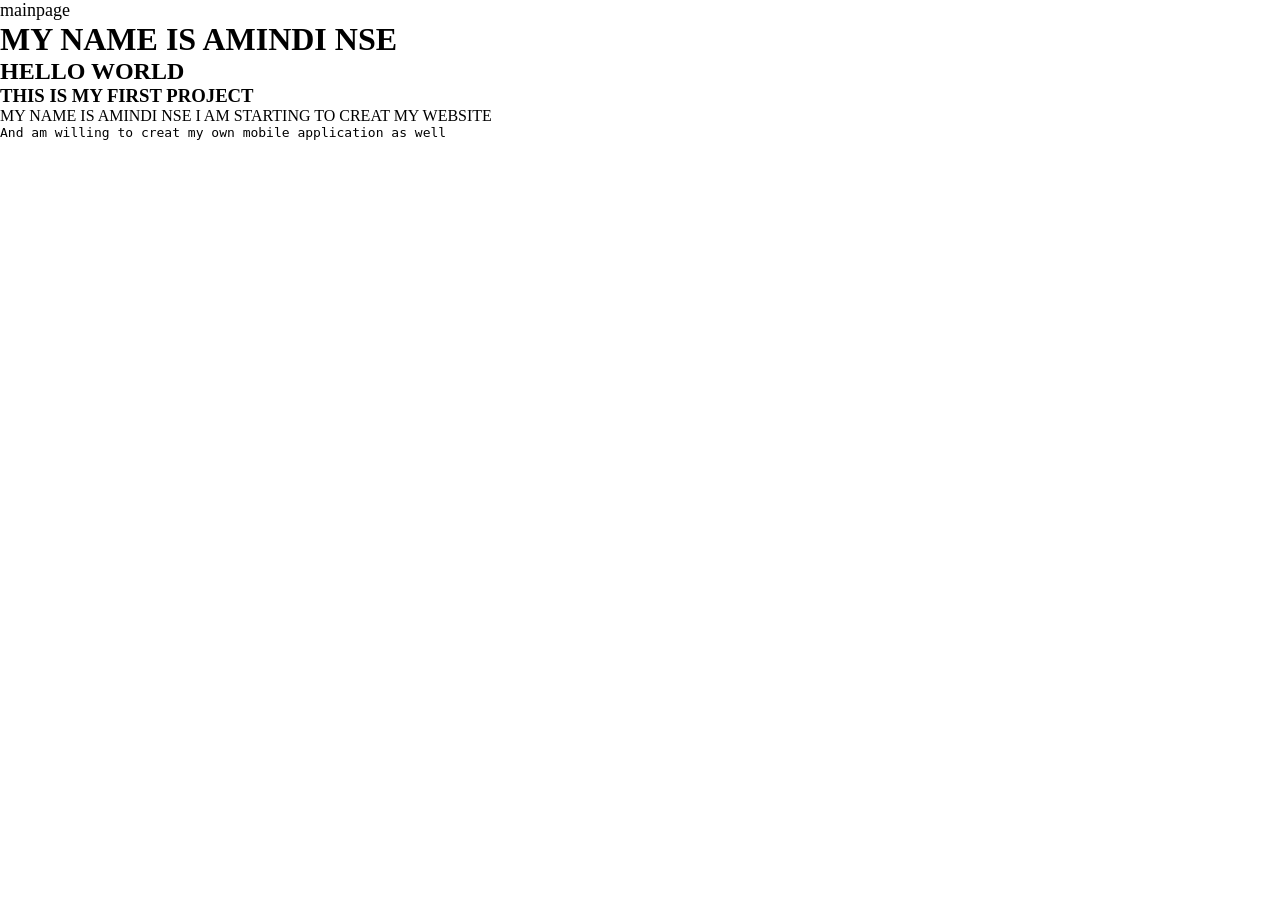
<file: index.html>
<!DOCTYPE html>
<html lang="en">
<head>
    <meta charset="UTF-8">
    <meta name="viewport" content="width=device-width, initial-scale=1.0">
    <title>MY FIRST PROJECT</title>  
      <link rel="stylesheet" href="style.css">
    
</head>
<body>
    <a href="about.html" style="color: black; font-size: large; text-decoration: none;" target="_blank" >mainpage</a>

    
    <H1 class="style1"   >MY NAME IS AMINDI NSE</H1>
    <H2>HELLO WORLD</H2>
    <H3>THIS IS MY FIRST PROJECT</H3>
    <p>MY NAME IS AMINDI NSE I AM STARTING TO CREAT MY WEBSITE</p>
    <pre>And am willing to creat my own mobile application as well

    </pre>

</body>
</html>
</file>
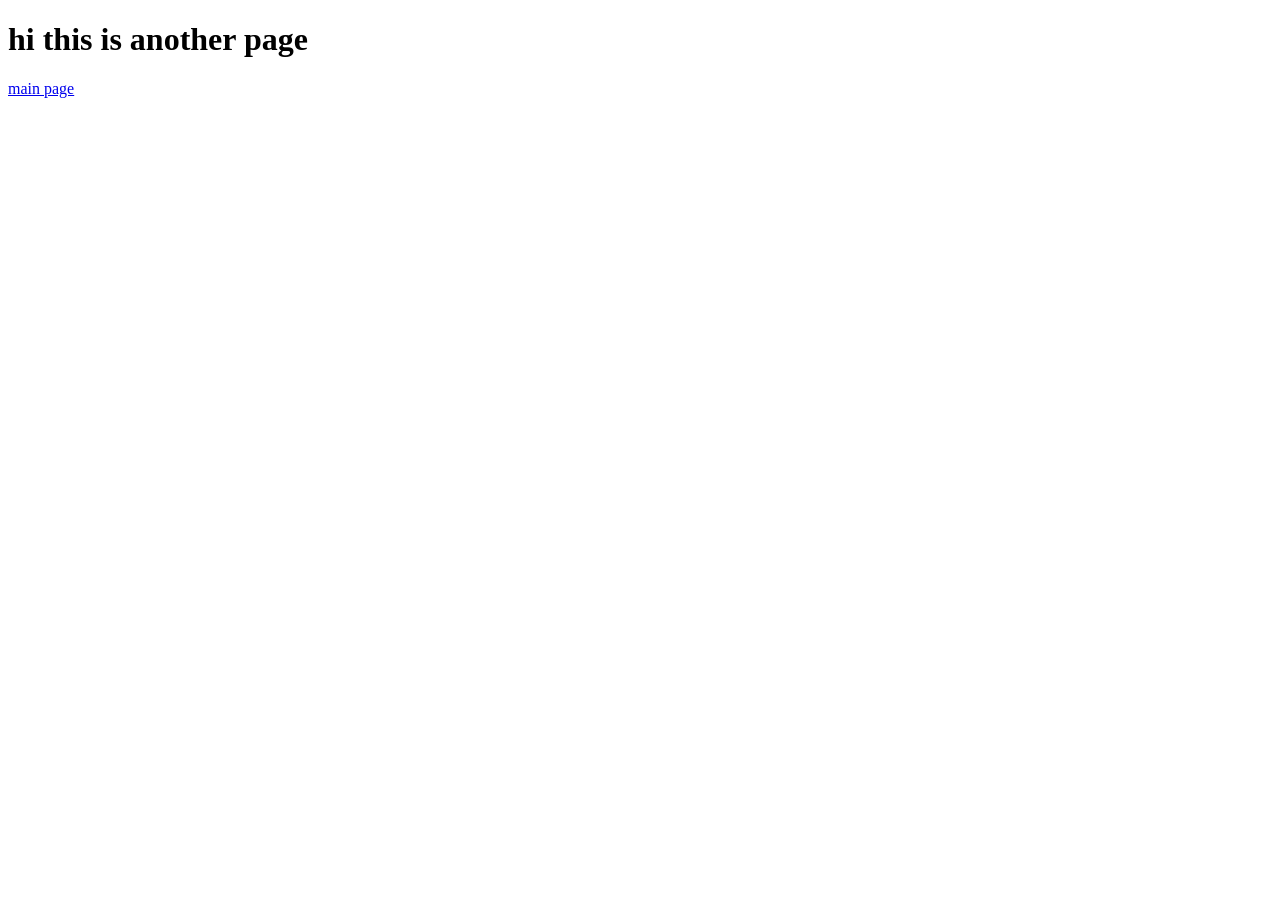
<file: link.html>
<!DOCTYPE html>
<html lang="en">
<head>
    <meta charset="UTF-8">
    <meta name="viewport" content="width=device-width, initial-scale=1.0">
    <title>Another page </title>
</head>
<body>
    <h1>hi this is  another page </h1>
    <a href="index.html">main page</a>
</body>
</html>
</file>
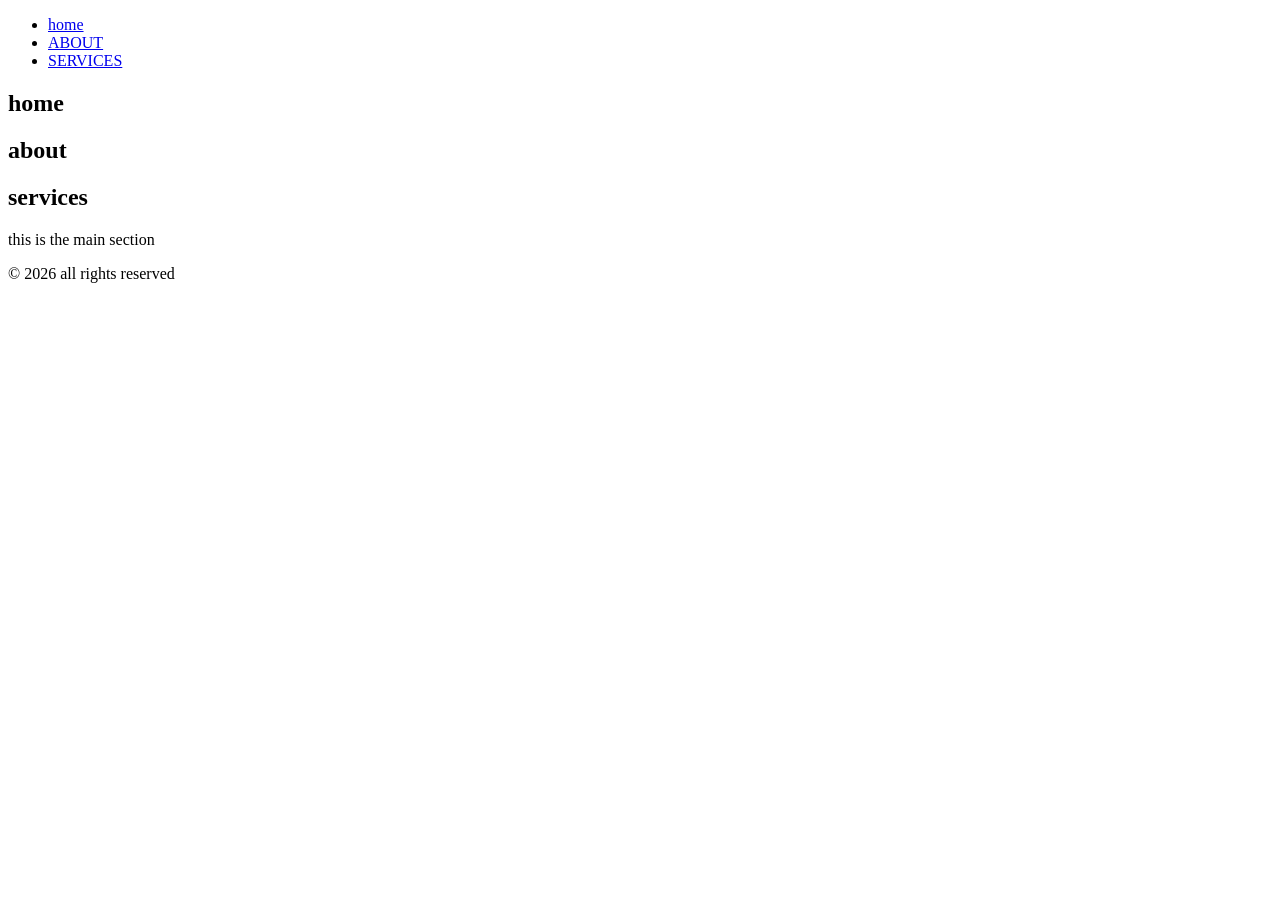
<file: nav.html>
<!DOCTYPE html>
<html lang="en">
<head>
    <meta charset="UTF-8">
    <meta name="viewport" content="width=device-width, initial-scale=1.0">
    <title>My navigation</title>

</head>
<body>
    <nav>
        <ul>
            <li><a href="#home">home</a></li>
            <li><a href="#about">ABOUT</a></li>
            <li><a href="#services">SERVICES</a></li>
        </ul>
    </nav>
    <section id="home">
        <h1>home</h1>
    </section>
    <section id="about">
        <h1>about</h1>
    </section>
    <section id="services">
        <h1>services</h1>
    </section>

    <main>
        <p>this is the main section</p>
    </main>

    <footer>
        &copy; 2026 all rights reserved
    </footer>
</body>
</html>
</file>
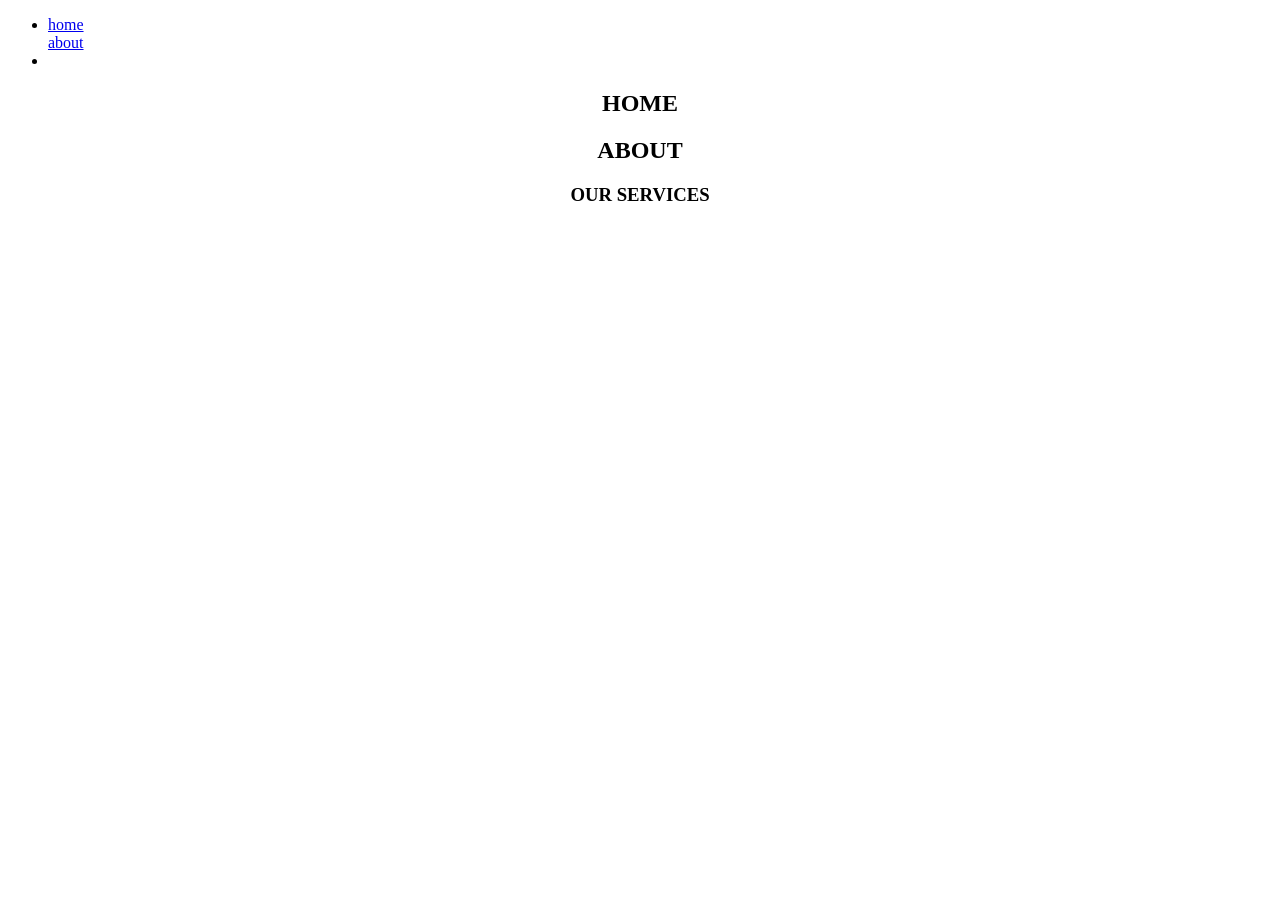
<file: nav2.html>
<!DOCTYPE html>
<html lang="en">
<head>
    <meta charset="UTF-8">
    <meta name="viewport" content="width=device-width, initial-scale=1.0">
    <title>my navigation </title>
</head>
<body>
    <nav>
        <ul>
            <li>
                <a href="#home">home</a>
                <br>
            </li> <a href="#about">about</a>
                <br>
             <li  <a href="#services"></a>
                <br>
            </li>
        </ul>
    </nav>
    <section id="HOME">
        <CEnter><H1>HOME</H1></CEnter>
    </section>
    <section id="ABOUT">
        <CEnter><H2>ABOUT</H2></CEnter>
    </section>
    <section id="OUR SERVICES">
        <CEnter><H3>OUR SERVICES</H3></CEnter>
    </section>

    
    
</body>
</html>
</file>
<file: style.css>
*{
            margin: 0;
            padding: 0;
            box-sizing: border-box;
        }
        nav{
            display: flex;
            justify-content: space-between;
            align-items: center;
            background-color: #0000;
            padding: 15px 50px;
            position: sticky;
            top: 0;
            
        }
</file>
